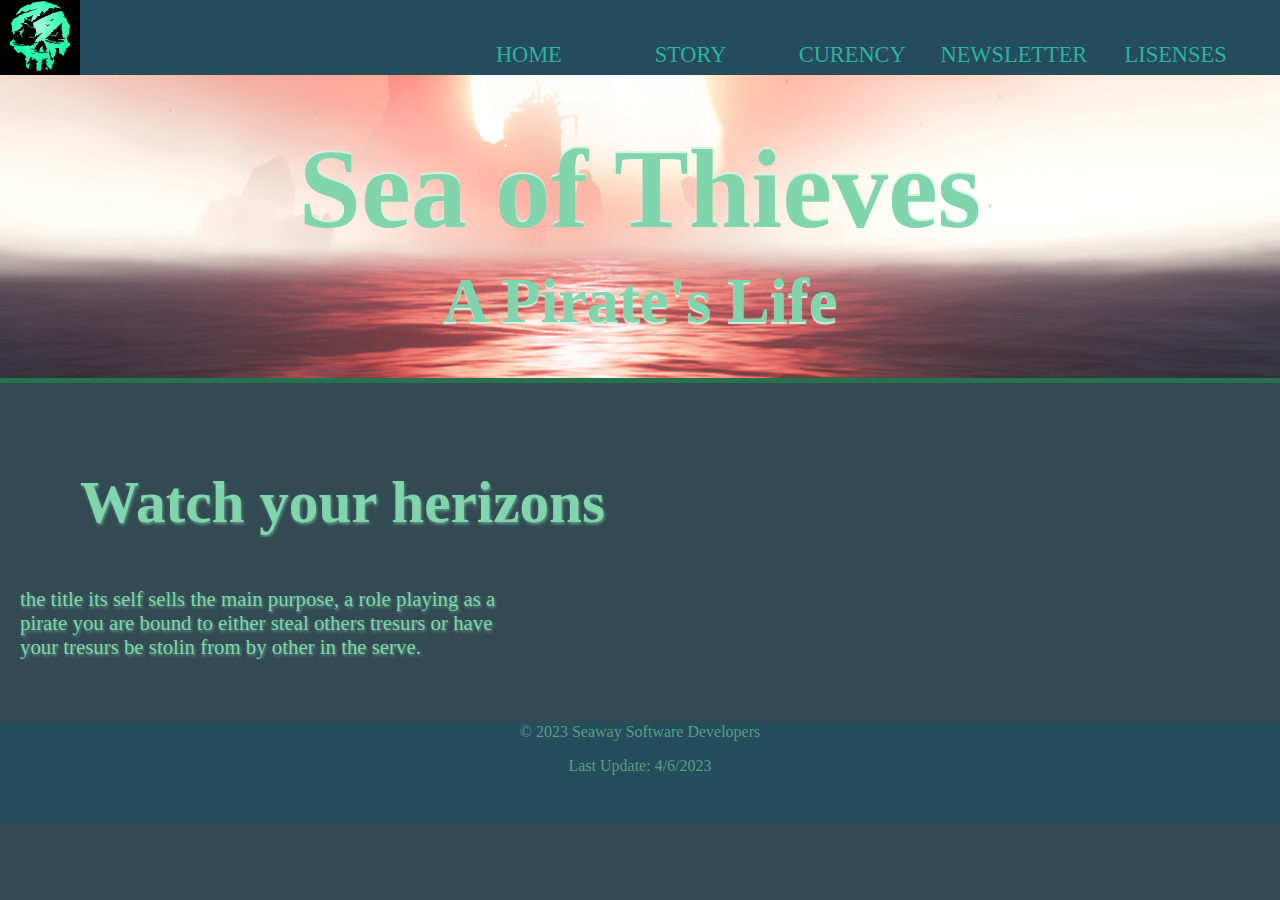
<file: index.html>
<!doctype html>
<html lang="en">
<head>
<meta charset="UTF-8">
	<link rel="stylesheet" href="css/styles.css">
<title>Sea of the thieves</title>
</head>

<body>
	
	<nav class="tnav"> 
<ul>
		<li><a href="index.html">HOME</a></li>
	<li><a href="story.html">STORY</a></li>
	<li><a href="curency.html">CURENCY</a></li>
	<li><a href="newsletter.html">NEWSLETTER</a></li>
	<li><a href="lisenses.html">LISENSES</a></li>
<!--	<li><a href="index.html">PURPOSE</a></li>--> 
		</ul>
	</nav> <img class="skullphoto" src="images/Play Sea of Thieves 2023 Edition _ Xbox Cloud Gaming (Beta) on Xbox_com.jpeg" width="80" alt="main sea of Thieves logo">
	<header class="homephoto"> 
		
	<h1 class="title"> Sea of Thieves</h1>
		<h2 class="botomtitle"> A Pirate's Life</h2>
	
	</header>
	<div class="middlesection"> 
	<h2>Watch your herizons </h2>
	<p> the title its self sells the main purpose, a role playing as a pirate you are bound to either steal others tresurs or have your tresurs be stolin from by other in the serve.
	
	
	
	</p>
	</div>
	
<!--	https://www.pinterest.com/pin/150237337561366371/-->
	
	
	<footer> 
	
	
	
	<p class="copyright">&copy; 2023 Seaway Software Developers</p>
        <p class="lastUpdate">Last Update: 4/6/2023</p>
	
	</footer>
	
	
	
	
	
	
	
	
	
	
	
	
	
	
	
	
	
	
	
	
	
	
	
	
	
	
	
	
	
	
	
	
	
	
	
	
	
	
	
	
	
	
	
	
	
	
	
	
	
	
	
	
	
	
	
	
	
	
	
	
	
	
	
	
	
	
	
	
	
	
	
	
	
	
	
	
	
	
	
	
	
	
	
	
	
	
	
	
	
	
	
	
	
	
	
	
	
	
	
	
	
	
	
	
	
	
	
	
	
	
	
	
	
	
	
	
	
	
	
	
	
	
	
	
	
	
	
	
	
	
	
	
	
	
	
	
	
	
	
	
	
	
	
	
	
	
	
	
	
	
	
	
	
	
	
	
	
	
	
	
	
	
	
	
	
	
	
	
	
	
	
	
	
	
	
	
	
	
	
	
	

</body>
</html>
</file>
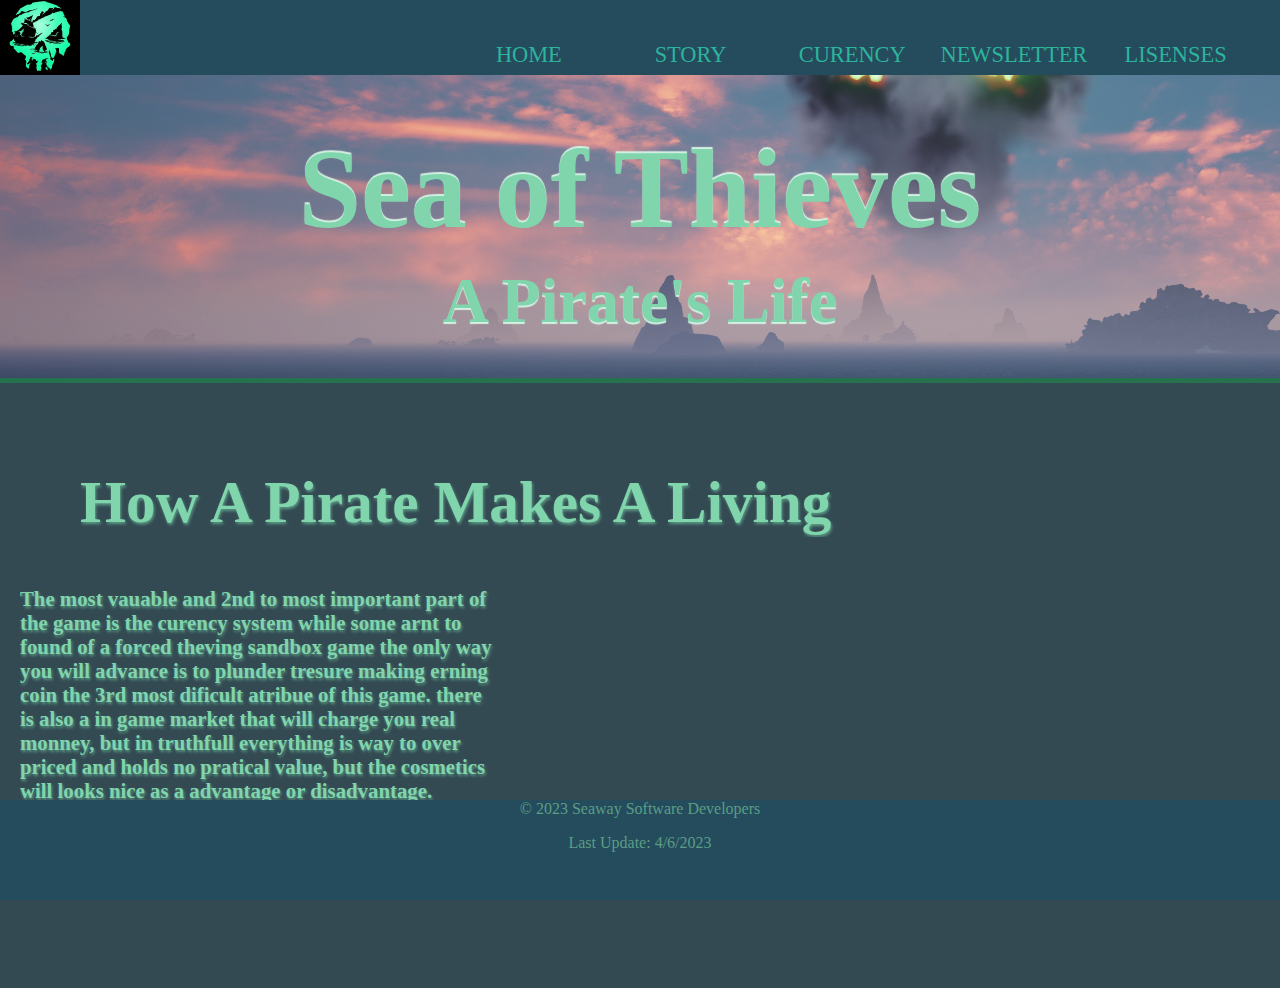
<file: curency.html>
<!doctype html>
<html lang="en">
<head>
<meta charset="UTF-8">
	<link rel="stylesheet" href="css/styles.css">
<title>Sea of the thieves</title>
</head>

<body>
	
	<nav class="tnav"> 
<ul>
		<li><a href="index.html">HOME</a></li>
	<li><a href="story.html">STORY</a></li>
	<li><a href="curency.html">CURENCY</a></li>
	<li><a href="newsletter.html">NEWSLETTER</a></li>
	<li><a href="lisenses.html">LISENSES</a></li>
<!--	<li><a href="index.html">PURPOSE</a></li>--> 
		</ul>
	</nav> <img class="skullphoto" src="images/Play Sea of Thieves 2023 Edition _ Xbox Cloud Gaming (Beta) on Xbox_com.jpeg" width="80" alt="main sea of Thieves logo">
	<header class="curancypj"> 
		
	<h1 class="title"> Sea of Thieves</h1>
		<h2 class="botomtitle"> A Pirate's Life</h2>
	
	</header>
	<div class="middlesection">
	<h2> How A Pirate Makes A Living  </h2>
	<h3> The most vauable and 2nd to most important part of the game is the curency system while some arnt to found of a forced theving sandbox game the only way you will advance is to plunder tresure making erning coin the 3rd most dificult atribue of this game. there is also a in game market that will charge you real monney, but in truthfull everything is way to over priced and holds no pratical value, but the cosmetics will looks nice as a advantage or disadvantage.</h3>
	
	<h4> </h4>
	<p> </p>
	
	</div>
	
	
	
	<footer> 
	
	
	
	<p class="copyright">&copy; 2023 Seaway Software Developers</p>
        <p class="lastUpdate">Last Update: 4/6/2023</p>
	
	</footer>
	
	
	
	
	
	
	
	
	
	
	
	
	
	
	
	
	
	
	
	
	
	
	
	
	
	
	
	
	
	
	
	
	
	
	
	
	
	
	
	
	
	
	
	
	
	
	
	
	
	
	
	
	
	
	
	
	
	
	
	
	
	
	
	
	
	
	
	
	
	
	
	
	
	
	
	
	
	
	
	
	
	
	
	
	
	
	
	
	
	
	
	
	
	
	
	
	
	
	
	
	
	
	
	
	
	
	
	
	
	
	
	
	
	
	
	
	
	
	
	
	
	
	
	
	
	
	
	
	
	
	
	
	
	
	
	
	
	
	
	
	
	
	
	
	
	
	
	
	
	
	
	
	
	
	
	
	
	
	
	
	
	
	
	
	
	
	
	
	
	
	
	
	
	
	
	
	
	
	
	
	
	

</body>
</html>
</file>
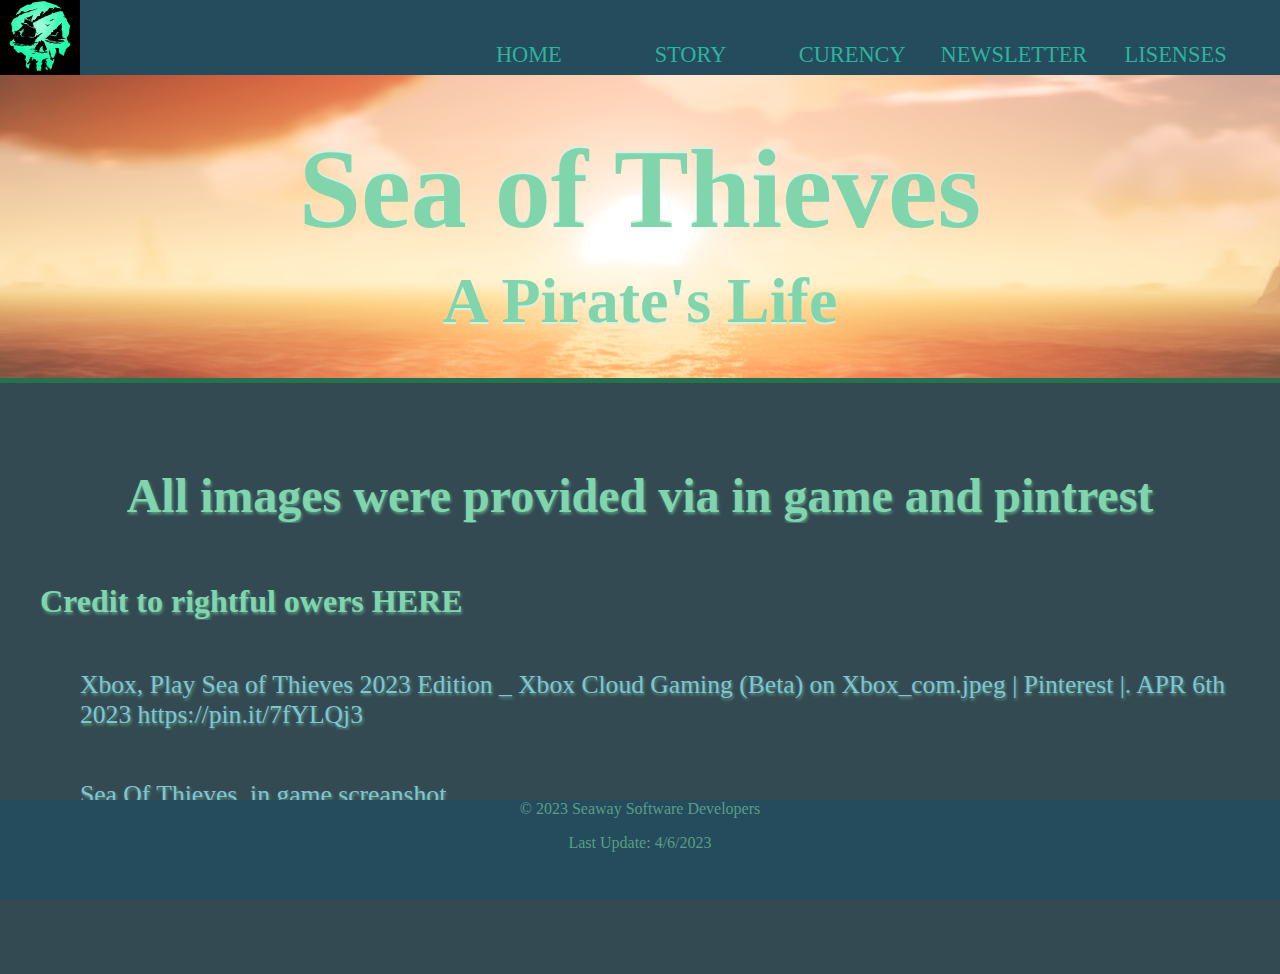
<file: lisenses.html>
<!doctype html>
<html lang="en">
<head>
<meta charset="UTF-8">
	<link rel="stylesheet" href="css/styles.css">
<title>Sea of the thieves</title>
</head>

<body>
	
	<nav class="tnav"> 
<ul>
		<li><a href="index.html">HOME</a></li>
	<li><a href="story.html">STORY</a></li>
	<li><a href="curency.html">CURENCY</a></li>
	<li><a href="newsletter.html">NEWSLETTER</a></li>
	<li><a href="lisenses.html">LISENSES</a></li>
<!--	<li><a href="index.html">PURPOSE</a></li>--> 
		</ul>
	</nav> <img class="skullphoto" src="images/Play Sea of Thieves 2023 Edition _ Xbox Cloud Gaming (Beta) on Xbox_com.jpeg" width="80" alt="main sea of Thieves logo">
	<header class="topphoto"> 
		
	<h1 class="title"> Sea of Thieves</h1>
		<h2 class="botomtitle"> A Pirate's Life</h2>
	
	</header>
	
	<h2 class="sith2">All images were provided via in game and pintrest </h2>
	<h3 class="sith3">Credit to rightful owers HERE </h3>
	
	<p class="sithp"> Xbox,  Play Sea of Thieves 2023 Edition _ Xbox Cloud Gaming (Beta) on Xbox_com.jpeg | Pinterest |. APR 6th 2023 
		https://pin.it/7fYLQj3  
	</p>
	
	<p class="sithp"> Sea Of Thieves, in game screanshot. 
	
	</p>
<!--	https://www.pinterest.com/pin/150237337561366371/-->
	
	<footer> 
	
	
	
	<p class="copyright">&copy; 2023 Seaway Software Developers</p>
        <p class="lastUpdate">Last Update: 4/6/2023</p>
	
	</footer>
	
	
	
	
	
	
	
	
	
	
	
	
	
	
	
	
	
	
	
	
	
	
	
	
	
	
	
	
	
	
	
	
	
	
	
	
	
	
	
	
	
	
	
	
	
	
	
	
	
	
	
	
	
	
	
	
	
	
	
	
	
	
	
	
	
	
	
	
	
	
	
	
	
	
	
	
	
	
	
	
	
	
	
	
	
	
	
	
	
	
	
	
	
	
	
	
	
	
	
	
	
	
	
	
	
	
	
	
	
	
	
	
	
	
	
	
	
	
	
	
	
	
	
	
	
	
	
	
	
	
	
	
	
	
	
	
	
	
	
	
	
	
	
	
	
	
	
	
	
	
	
	
	
	
	
	
	
	
	
	
	
	
	
	
	
	
	
	
	
	
	
	
	
	
	
	
	
	
	
	
	
	
	

</body>
</html>
</file>
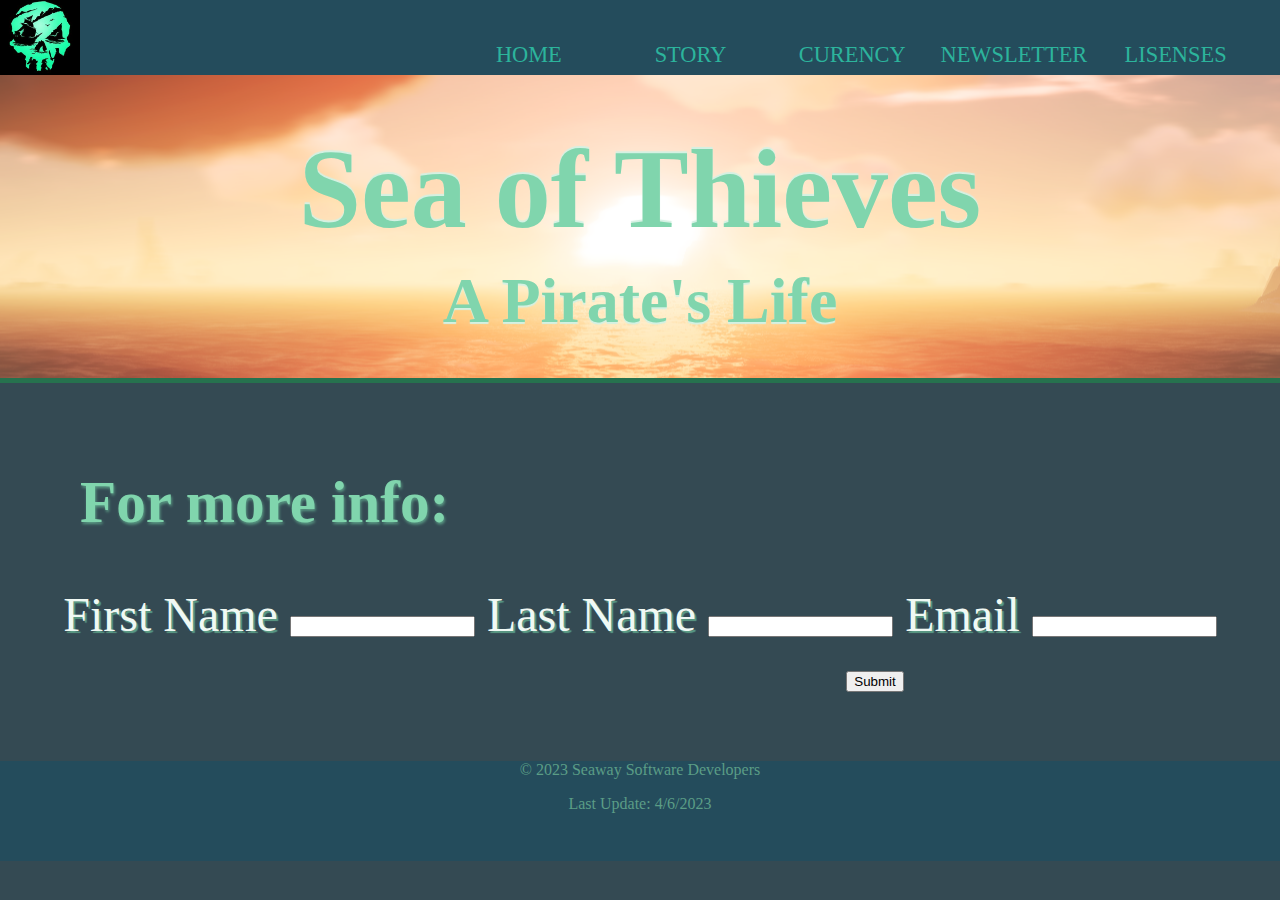
<file: newsletter.html>
<!doctype html>
<html lang="en">
<head>
<meta charset="UTF-8">
	<link rel="stylesheet" href="css/styles.css">
<title>Sea of the thieves</title>
</head>

<body>
	
	<nav class="tnav"> 
<ul>
		<li><a href="index.html">HOME</a></li>
	<li><a href="story.html">STORY</a></li>
	<li><a href="curency.html">CURENCY</a></li>
	<li><a href="newsletter.html">NEWSLETTER</a></li>
	<li><a href="lisenses.html">LISENSES</a></li>
<!--	<li><a href="index.html">PURPOSE</a></li>--> 
		</ul>
	</nav> <img class="skullphoto" src="images/Play Sea of Thieves 2023 Edition _ Xbox Cloud Gaming (Beta) on Xbox_com.jpeg" width="80" alt="main sea of Thieves logo">
	<header class="topphoto"> 
		
	<h1 class="title"> Sea of Thieves</h1>
		<h2 class="botomtitle"> A Pirate's Life</h2>
	
	</header>
	<div class="middlesection"> 
	<h2 > For more info:  </h2>
</div>
	<main class="news">
	<tr>
		<form method="get" action="mailto: you@gmail">
		<td class="newsub">
			<label for="fname">First Name</label>
			</td>
			<td> <input type="text" id="fname">
			</td>
		<tr>
			<td>
			<label for="lname">Last Name</label>
			</td>
			<td> <input type="text" id="lname"> </td>
			</tr>
		<tr>
			<td>
			<label for="email">Email</label>
				<td> <input type="text" id="email"></td>
			</td>
			
			</tr>
		</form>
		</tr>
<tr>
	<div id="sum">       
	<td colspan="2">
		<button type="submit">Submit</button>
	</td>
	</div>
		</tr>
	
	
	
	</main>
	
<!--	https://www.pinterest.com/pin/150237337561366371/-->
	
	
	<footer> 
	
	
	
	<p class="copyright">&copy; 2023 Seaway Software Developers</p>
        <p class="lastUpdate">Last Update: 4/6/2023</p>
	
	</footer>
	
	
	
	
	
	
	
	
	
	
	
	
	
	
	
	
	
	
	
	
	
	
	
	
	
	
	
	
	
	
	
	
	
	
	
	
	
	
	
	
	
	
	
	
	
	
	
	
	
	
	
	
	
	
	
	
	
	
	
	
	
	
	
	
	
	
	
	
	
	
	
	
	
	
	
	
	
	
	
	
	
	
	
	
	
	
	
	
	
	
	
	
	
	
	
	
	
	
	
	
	
	
	
	
	
	
	
	
	
	
	
	
	
	
	
	
	
	
	
	
	
	
	
	
	
	
	
	
	
	
	
	
	
	
	
	
	
	
	
	
	
	
	
	
	
	
	
	
	
	
	
	
	
	
	
	
	
	
	
	
	
	
	
	
	
	
	
	
	
	
	
	
	
	
	
	
	
	
	
	
	
	

</body>
</html>
</file>
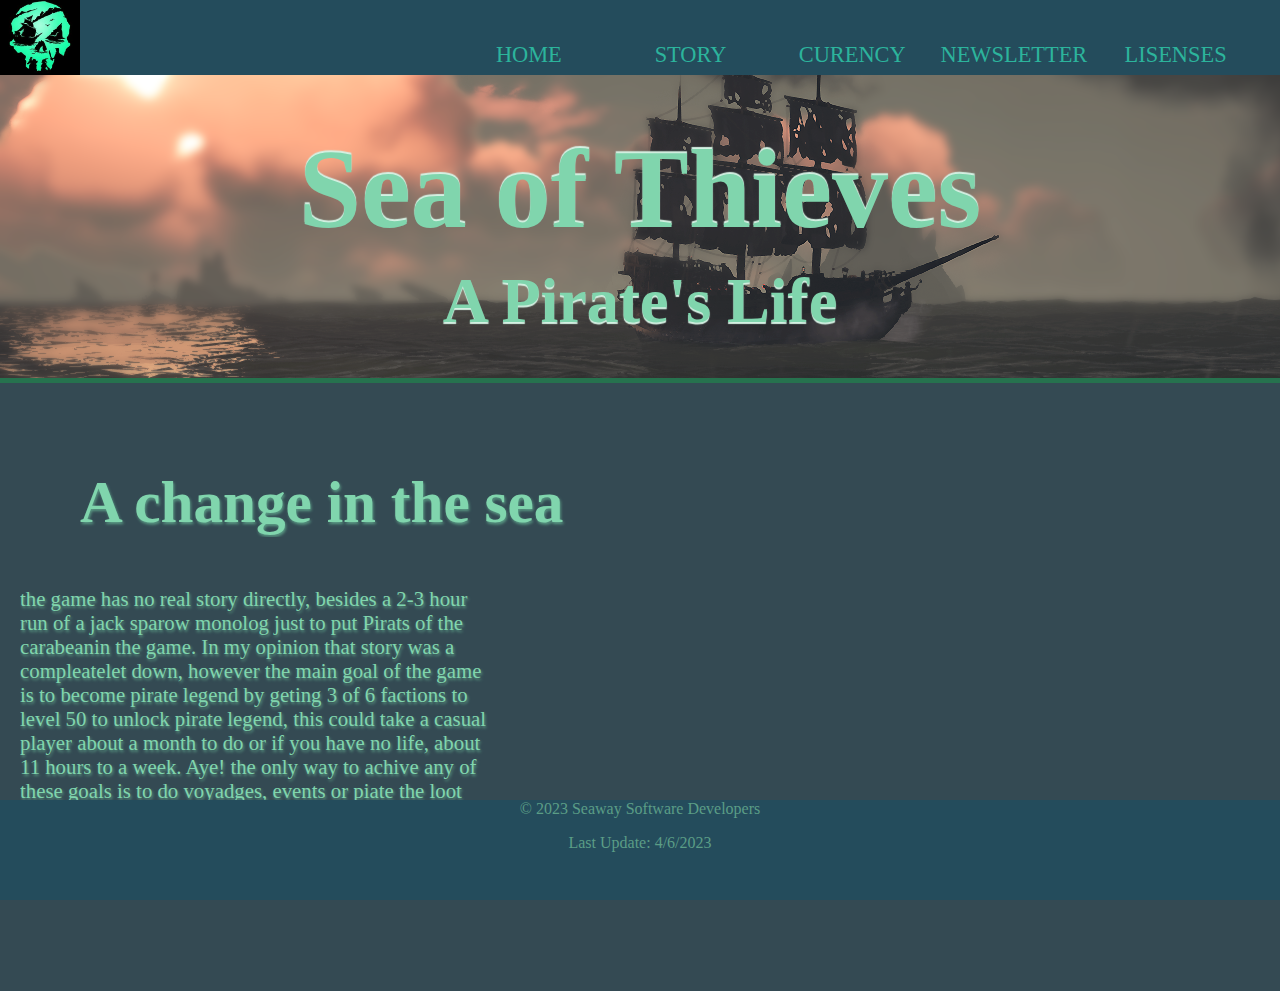
<file: story.html>
<!doctype html>
<html lang="en">
<head>
<meta charset="UTF-8">
	<link rel="stylesheet" href="css/styles.css">
<title>Sea of the thieves</title>
</head>

<body>
	
	<nav class="tnav"> 
<ul>
		<li><a href="index.html">HOME</a></li>
	<li><a href="story.html">STORY</a></li>
	<li><a href="curency.html">CURENCY</a></li>
	<li><a href="newsletter.html">NEWSLETTER</a></li>
	<li><a href="lisenses.html">LISENSES</a></li>
<!--	<li><a href="index.html">PURPOSE</a></li>--> 
		</ul>
	</nav> <img class="skullphoto" src="images/Play Sea of Thieves 2023 Edition _ Xbox Cloud Gaming (Beta) on Xbox_com.jpeg" width="80" alt="main sea of Thieves logo">
	<header class="storypj"> 
		
	<h1 class="title"> Sea of Thieves</h1>
		<h2 class="botomtitle"> A Pirate's Life</h2>
	
	</header>
	<div class="middlesection">
	<h2>A change in the sea  </h2>
	<p>   the game has no real story directly, besides a 2-3 hour run of a jack sparow monolog just to put Pirats of the carabeanin the game. In my opinion that story was a compleatelet down, however the main goal of the game is to become pirate legend by geting 3 of 6 factions to level 50 to unlock pirate legend, this could take a casual player about a month to do or if you have no life, about 11 hours to a week.
	Aye! the only way to achive any of these goals is to do voyadges, events or piate the loot from others.</p>
	
	
	</div>
	<footer> 
	
	
	
	<p class="copyright">&copy; 2023 Seaway Software Developers</p>
        <p class="lastUpdate">Last Update: 4/6/2023</p>
	
	</footer>
	
	
	
	
	
	
	
	
	
	
	
	
	
	
	
	
	
	
	
	
	
	
	
	
	
	
	
	
	
	
	
	
	
	
	
	
	
	
	
	
	
	
	
	
	
	
	
	
	
	
	
	
	
	
	
	
	
	
	
	
	
	
	
	
	
	
	
	
	
	
	
	
	
	
	
	
	
	
	
	
	
	
	
	
	
	
	
	
	
	
	
	
	
	
	
	
	
	
	
	
	
	
	
	
	
	
	
	
	
	
	
	
	
	
	
	
	
	
	
	
	
	
	
	
	
	
	
	
	
	
	
	
	
	
	
	
	
	
	
	
	
	
	
	
	
	
	
	
	
	
	
	
	
	
	
	
	
	
	
	
	
	
	
	
	
	
	
	
	
	
	
	
	
	
	
	
	
	
	
	
	
	
	
	

</body>
</html>
</file>
<file: css/styles.css>
/* CSS Document */
/**. colors # 2cb49c
            # 80d5ad
			# 244c5c
			# 5b9d86
			# 26724e
			# 344a53 */

h1, h2, h3, h4, h5, h6, ul, li, a, blockquote, table, header, body, footer, nav, main  {
    padding: 0;
    margin: 0;
font-family: Cambria, "Hoefler Text", "Liberation Serif", Times, "Times New Roman", "serif"
}
	body {
	background-color: #344a53;
		overflow-x: hidden;
}
.skullphoto {
	position: relative;
	bottom: 80px
}

.tnav {
	background-color: #244c5c;
	padding-bottom: 50px;
		position: sticky;
}

.tnav ul{
	display: block;
	padding-left: 450px;
	position: relative;
	top: 42px
}



.tnav ul li{
	display: inline-block;
	list-style: none;
	width: 19%;
	text-align: center;
	
	
}

.tnav a  {
	color: #2cb49c;
	font-size: 1.4em;
	text-decoration: none;
}

.tnav a:hover {
	color: #2cb49c;
	text-shadow: 1px 1px 9px #A6E1C5;
	text-decoration: underline;
	font-size: 1.5em;
}


/*//////////////////////////////////////////////////////////////////////////////////////////////////////////////////////////*/


header {
	background-color: #4E8773;
	position: relative;
	bottom: 85px;
	padding-bottom: 100px;
	border-bottom: solid thick #26724e;
	
}

.homephoto{
	background-image: url("../images/Sea of Thieves index-header.png");
	background-repeat: no-repeat;
	background-position: center;
}
.storypj{
	background-image: url("../images/Sea of Thieves story-header.png");
	background-repeat: no-repeat;
	background-position: center;
	background-position: -200px -347px;

}
.curancypj{
	background-image: url("../images/Sea of Thieves curancy-header.png");
	background-repeat: no-repeat;
	background-position: center;
	background-position: 0px -539px;
}
.topphoto {
	background-image: url("../images/Sea of Thieves licensesand newsletter.png");
	background-repeat: no-repeat;
	background-position: center;
	background-position: px -509px;
}
header h1 {
	color: #80d5ad;
		text-shadow: 0px -2px 1px #D4F1E3;
text-align: center;
	font-size: 7em;
	position: relative;
	top: 50px;
	
}
header h2 {
	color: #80d5ad;
		text-shadow: 0px 2px 1px #D4F1E3;
text-align: center;
	font-size: 4em;
	position: relative;
	top: 60px;
}

/*//////////////////////////////////////////////b o d y////////////////////////////////////////////////////////////////////////////*/


.middlesection p  {
	overflow-x: auto;
	text-align: left;
	color: #80d5ad;
	font-size: 1.3em;
	margin-right: 780px;
	margin-left: 20px;
	text-shadow: 1px 2px 3px #5b9d86;
}
.middlesection h3 {
	overflow-x: auto;
	text-align: left;
	color: #80d5ad;
	font-size: 1.3em;
	margin-right: 780px;
	margin-left: 20px;
	text-shadow: 1px 2px 3px #5b9d86;
}
.middlesection h2 {
	overflow-x: auto;
	text-align: left;
	color: #80d5ad;
	font-size: 3.7em;
	margin-left: 80px;
	margin-bottom:  50px;
	text-shadow: 1px 2px 3px #5b9d86;
}



.sith2 {
		overflow-x: auto;
	text-align: left;
	color: #80d5ad;
	font-size: 3em;
text-align: center;
	margin-bottom:  60px;
	text-shadow: 1px 2px 3px #5b9d86;
}

.sith3 {
	overflow-x: auto;
	text-align: left;
	color: #80d5ad;
	font-size: 2em;
	margin-left: 40px;
	margin-bottom:  50px;
	text-shadow: 1px 2px 3px #5b9d86;
	
}
.sithp {
	overflow-x: auto;
	text-align: left;
	color: #80C4D5;
	font-size: 1.6em;
	margin-left: 80px;
	margin-bottom:  50px;
	text-shadow: 1px 2px 3px #5b9d86;
}
footer {
	margin-top: 5%;
	background-color: #244c5c;
	clear: both;
	height: 100px;
	position: sticky;
	bottom: 0;
	left: 0;
	width: 100%;
}

footer p {
	color: #5b9d86;
	text-align: center;
	
}


.news {
	font-size: 300%;
		font-family: Cambria, "Hoefler Text", "Liberation Serif", Times, "Times New Roman", "serif";
color: #F0F9F4;
	text-shadow: 2px 2px 1px #5b9d86 ;
text-align: center;}

#sum {
	margin-left: 470px
}
</file>
